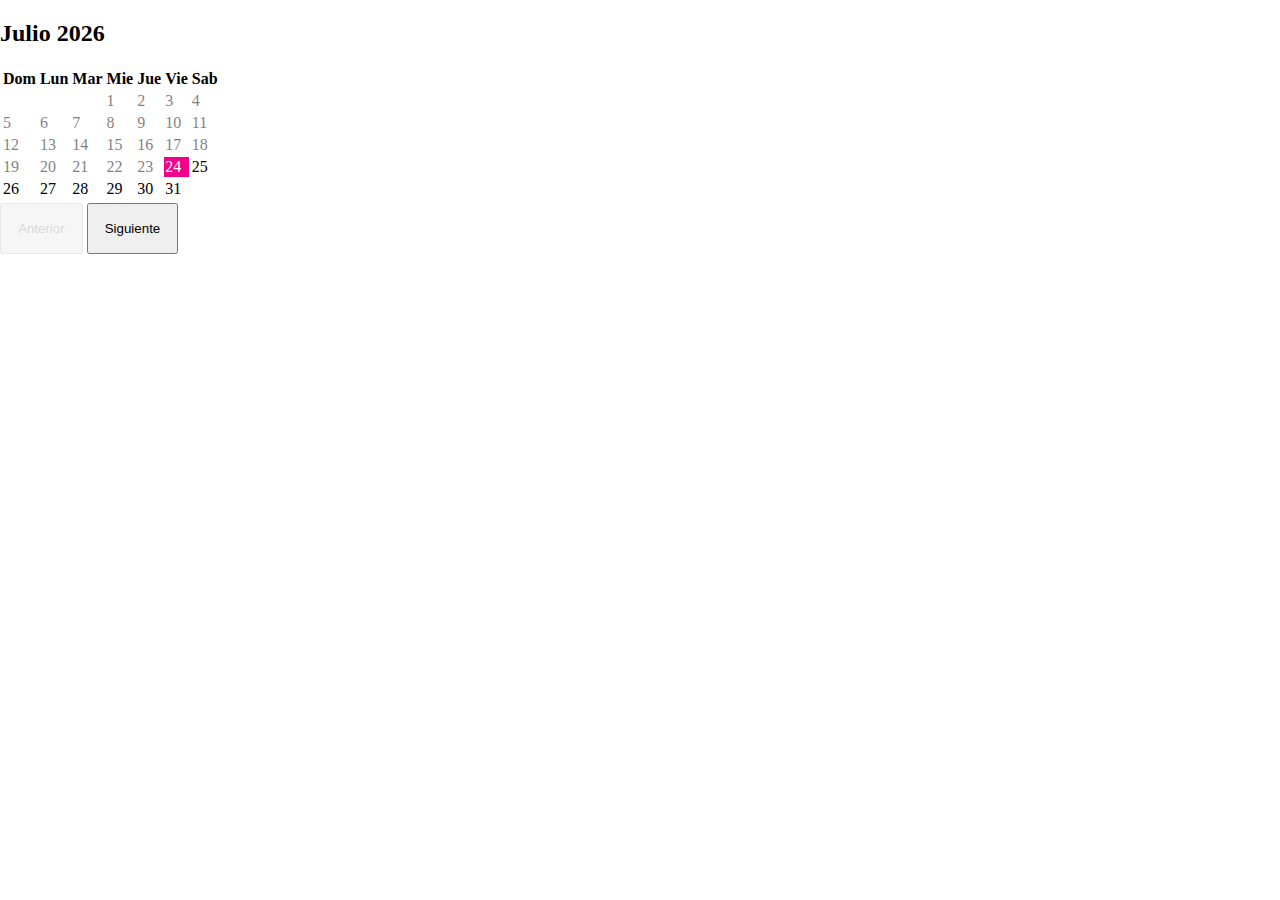
<file: index.html>
<!DOCTYPE html>
<html lang="en">
<head>
  <meta charset="utf-8">
  <meta name="viewport" content="width=device-width, initial-scale=1.0">
  <title>Calendario</title>
  <link rel="stylesheet" href="./src/css/styles.css">
</head>
<body>
  <div class="main-container">
    <div id="currentMY-container"></div>
    <div class="calendar-container">
      <table id="calendar"></table>
    </div>
    <div class="btns-container">
      <button id="prev" onclick="prev()" class="choosebtn" disabled>Anterior</button>
      <button id="next" onclick="next()" class="choosebtn">Siguiente</button>
    </div>
  </div>
  <script src="./src/js/index.js"></script>
</body>
</html>
</file>
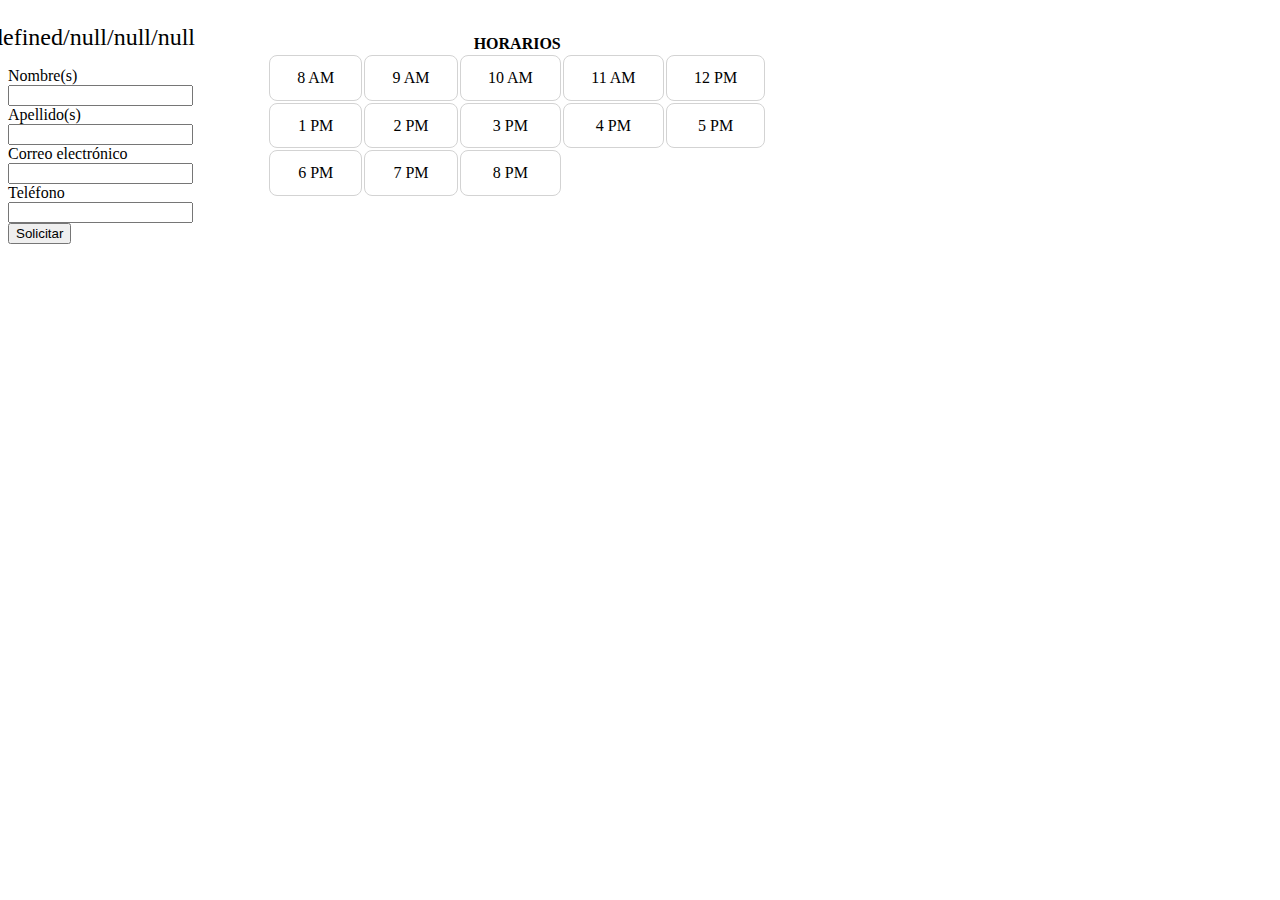
<file: src/pages/date.html>
<!DOCTYPE html>
<html lang="en">
<head>
    <meta charset="utf-8">
    <meta name="viewport" content="width=device-width, initial-scale=1.0">
    <title>Calendario</title>
    <link rel="stylesheet" href="../css/date.css">
</head>
<body>
    <div class="spec-date">
        <div class="data-container">
            <div id="spec-date" class="date-container"></div>
            <form method="post" name="appointment-form" id="appointment-form" action="../php/res.php"> <!--onsubmit="event.preventDefault()"-->
                <div class="form-body">
                    <div class="label">
                        <label for="fname">Nombre(s)</label><br>
                    </div>
                    <div class="input-text">
                        <input type="text" id="fname" name="fname" required/><br>
                    </div>
                    <div class="label">
                        <label for="lname">Apellido(s)</label><br>
                    </div>
                    <div class="input-text">
                        <input type="text" id="lname" name="lname" required/><br>
                    </div>
                    <div class="label">
                        <label for="email">Correo electrónico</label><br>
                    </div>
                    <div class="input-text">
                        <input type="email" id="email" name="email" required/><br>
                    </div>
                    <div class="label">
                        <label for="phone">Teléfono</label><br>
                    </div>
                    <div class="input-text">
                        <input type="phone" id="phone" name="phone" required/><br>
                    </div>
                </div>
            </form>
        </div>
            <div class='time-container'>
                <table>
                    <thead>
                        <th>HORARIOS</th>
                    </thead>
                    <tbody id="schedule-table"></tbody>
                </table>
            </div>
        </div>
    <div class="agenda-btn">
        <button type="submit" form="appointment-form" >Solicitar</button> <!--form="appointment-form"-->
    </div>
    <script src="../js/date.js"></script>
</body>
</html>

<!--type="submit" form="appointment-form" onclick="submitForm()"-->
</file>
<file: src/css/styles.css>
body {
    margin: 0;
    box-sizing: border-box;
}
#prev {
    opacity: 0.5;
}
td:hover {
    cursor: pointer;
    background-color: #8900f2;
    color: white;
}   
a {
    text-decoration: none;
    color: black;
    border: solid black 1px;
}
.choosebtn {
    padding: 1rem;
}  

@media (min-width: 1280px) {

}

@media (min-width: 768px) and (max-width: 1280px) {

}

@media (max-width: 768px) {
    .main-container {
        margin: 1rem;
        padding: 1rem;
        border-radius: 1rem;
        border: solid #8900f2 1px;
        background-color: #8900f2;
    }
    #currentMY-container {
        width: 100%;
        display: flex;
        flex-direction: column;
        align-items: center;
        color: white;
    }
    .calendar-container {
        margin-bottom: 3rem;
        width: 100%;
        height: 300px;
        display: flex;
        flex-direction: column;
        align-items: center;
        justify-content: center;
        border: none;
        border-radius: 1rem;
        background-color: white;
    }
    #calendar {
        width: 95%;
        border-collapse: collapse;
        height: auto;
    }    
    td, th {
        height: 2.2rem;
        border: 1px solid lightgray;       
    }
    td {
        color: #8900f2;
        text-align: center;
        font-size: 1.5rem;
    }
    .btns-container {
        width: 100%;
        display: flex; 
        justify-content: space-around;
    }
    .choosebtn {
        width: 40%;
        border: none;
        border-radius: 8px;
        cursor: pointer;
        background-color: #f20089;
        color: white;
        font-size: 1rem;
        font-weight: 700;
    } 
    .choosebtn:focus {
        outline: solid 1px white;
    }
}
</file>
<file: src/css/date.css>
.spec-date {
    width: 60%;
    color: black;
    border-radius: 0.5rem;
    display: flex;
    align-items: center;
    justify-content: center;
}
.date-container {
    width: 50%;
    padding: 0.5rem;
    display: flex;
    align-items: center;
    justify-content: center;
    font-size: 1.5rem;
} 
.time-container {
    width: 100%;
}
table {
    width: 100%;
    border-collapse: collapse;
}
td div{
    width: auto;
    padding: 0.8rem;
    text-align: center;
    border-collapse: collapse;
    border-radius: 8px;
    border: 1px solid lightgray;
    background-color: white;
    color: black;
}
td div:focus {
    background-color: #8900f2;
    color: white;
}
td div:hover {
    cursor: pointer;
    background-color: #8900f2;
    color: white;
}
tbody {
    display: grid;
    grid-template-columns: auto auto auto auto auto;
}

@media (max-width: 768px) {
    .spec-date {
        width: 95%;
        display: flex;
        flex-direction: column;
        margin: 2rem auto;
    }
    .data-container {
        width: 100%;
        display: flex;
        flex-direction: column;
        align-items: center;
    }
    .agenda-btn {
        width: 95%;
        margin: 0 auto;
        display: flex;
        flex-direction: column;
    }
    #schedule-table-title {
        padding: 2rem auto !important;
        color: white;
    }
    form {
        width: 100%;
        background-color: #8900f2;
        color: white;
        border-radius: 1rem;
    }
    .form-body {
        padding: 2rem;
    }
    th {
        padding: 1rem;
    }
    button {
        padding: 1rem;
        font-size: 1.5rem;
        border-radius: 1rem;
        border: none;
        background-color: #f20089;
        color: white;
        box-shadow: 1px 1px 1px gray;
    }
    .label, .input-submit {
        margin-top: 1rem;
        margin-left: 0.8rem;
        margin-bottom: 0.3rem;
    }
    input[type="text"], input[type="email"], input[type="phone"] {
        width: 98%;
        height: 2rem;
        padding-left: 0.7rem;
        font-size: 1rem;
        border-radius: 2rem;
        border: solid lightgray 1px;
    }
    input[type="text"]:focus, input[type="email"]:focus, input[type="phone"]:focus {
        outline: solid 1px #8900f2;
    }
}
</file>
